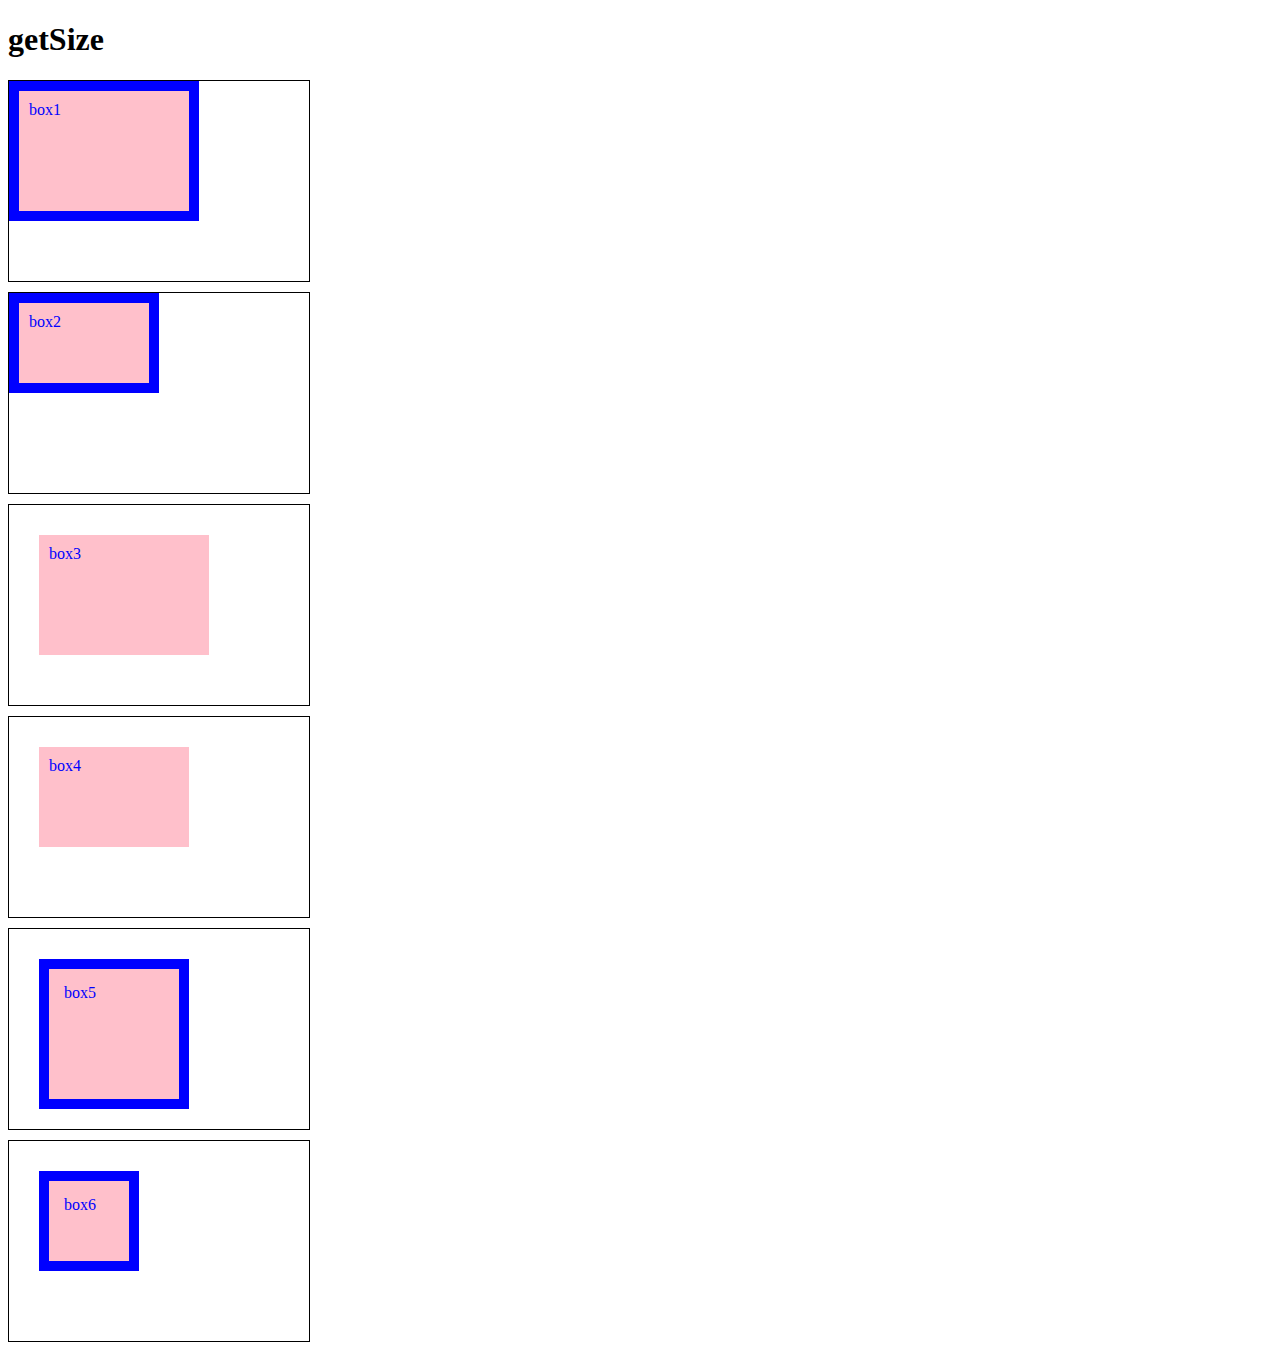
<file: app/_/bower_components/get-size/index.html>
<!doctype html>
<html>
<head>
  <meta charset="utf-8">

  <title>getSize</title>

  <style>
    .container {
      width: 300px;
      height: 200px;
      margin-bottom: 10px;
      border: 1px solid;
      position: relative;
    }

    .box {
      color: blue;
      background: pink;
    }

    .border-box {
      -webkit-box-sizing: border-box;
         -moz-box-sizing: border-box;
              box-sizing: border-box;
    }

    #box1, #box2 {
      width: 50%;
      height: 50%;
      border: 10px solid;
      padding: 10px;
    }

    #box3, #box4 {
       width: 50%;
       height: 50%;
       border: 0px solid;
       margin: 10%;
       padding: 10px;
     }

    #box5, #box6 {
       width: 100px;
       height: 100px;
       border: 10px solid;
       margin: 10%;
       padding: 5%;
     }

    </style>

</head>
<body>

  <h1>getSize</h1>

  <div class="container">
    <div id="box1" class="box">box1</div>
  </div>

  <div class="container">
    <div id="box2" class="box border-box">box2</div>
  </div>

  <div class="container">
    <div id="box3" class="box">box3</div>
  </div>

  <div class="container">
    <div id="box4" class="box border-box">box4</div>
  </div>

  <div class="container">
    <div id="box5" class="box">box5</div>
  </div>

  <div class="container">
    <div id="box6" class="box border-box">box6</div>
  </div>

  <script src="get-size.js"></script>

</body>
</html>
</file>
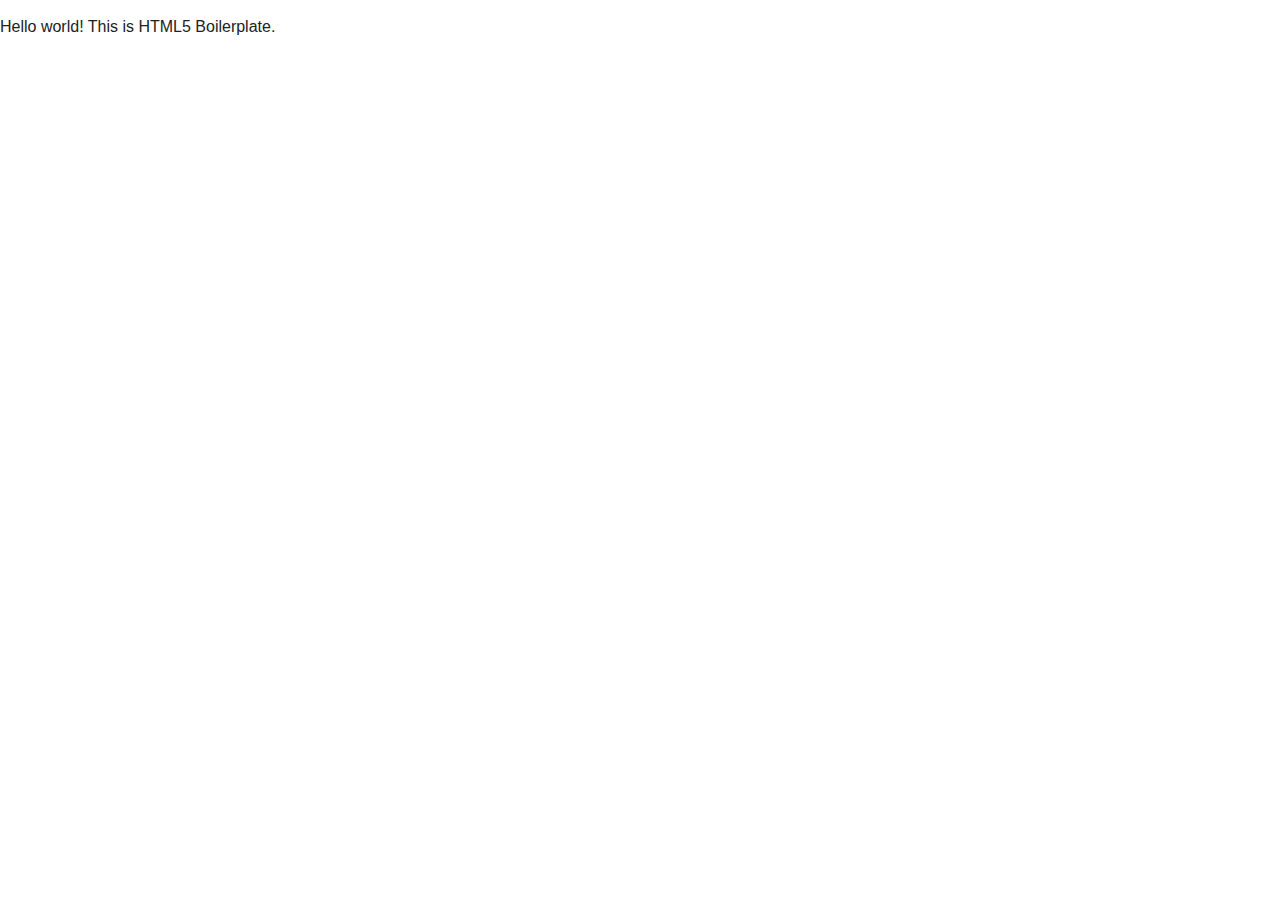
<file: app/_/bower_components/html5-boilerplate/index.html>
<!DOCTYPE html>
<!--[if lt IE 7]>      <html class="no-js lt-ie9 lt-ie8 lt-ie7"> <![endif]-->
<!--[if IE 7]>         <html class="no-js lt-ie9 lt-ie8"> <![endif]-->
<!--[if IE 8]>         <html class="no-js lt-ie9"> <![endif]-->
<!--[if gt IE 8]><!--> <html class="no-js"> <!--<![endif]-->
    <head>
        <meta charset="utf-8">
        <meta http-equiv="X-UA-Compatible" content="IE=edge,chrome=1">
        <title></title>
        <meta name="description" content="">
        <meta name="viewport" content="width=device-width">

        <!-- Place favicon.ico and apple-touch-icon.png in the root directory -->

        <link rel="stylesheet" href="css/normalize.css">
        <link rel="stylesheet" href="css/main.css">
        <script src="js/vendor/modernizr-2.6.2.min.js"></script>
    </head>
    <body>
        <!--[if lt IE 7]>
            <p class="chromeframe">You are using an <strong>outdated</strong> browser. Please <a href="http://browsehappy.com/">upgrade your browser</a> or <a href="http://www.google.com/chromeframe/?redirect=true">activate Google Chrome Frame</a> to improve your experience.</p>
        <![endif]-->

        <!-- Add your site or application content here -->
        <p>Hello world! This is HTML5 Boilerplate.</p>

        <script src="//ajax.googleapis.com/ajax/libs/jquery/1.9.1/jquery.min.js"></script>
        <script>window.jQuery || document.write('<script src="js/vendor/jquery-1.9.1.min.js"><\/script>')</script>
        <script src="js/plugins.js"></script>
        <script src="js/main.js"></script>

        <!-- Google Analytics: change UA-XXXXX-X to be your site's ID. -->
        <script>
            var _gaq=[['_setAccount','UA-XXXXX-X'],['_trackPageview']];
            (function(d,t){var g=d.createElement(t),s=d.getElementsByTagName(t)[0];
            g.src='//www.google-analytics.com/ga.js';
            s.parentNode.insertBefore(g,s)}(document,'script'));
        </script>
    </body>
</html>
</file>
<file: app/_/bower_components/html5-boilerplate/css/main.css>
/*
 * HTML5 Boilerplate
 *
 * What follows is the result of much research on cross-browser styling.
 * Credit left inline and big thanks to Nicolas Gallagher, Jonathan Neal,
 * Kroc Camen, and the H5BP dev community and team.
 */

/* ==========================================================================
   Base styles: opinionated defaults
   ========================================================================== */

html,
button,
input,
select,
textarea {
    color: #222;
}

body {
    font-size: 1em;
    line-height: 1.4;
}

/*
 * Remove text-shadow in selection highlight: h5bp.com/i
 * These selection rule sets have to be separate.
 * Customize the background color to match your design.
 */

::-moz-selection {
    background: #b3d4fc;
    text-shadow: none;
}

::selection {
    background: #b3d4fc;
    text-shadow: none;
}

/*
 * A better looking default horizontal rule
 */

hr {
    display: block;
    height: 1px;
    border: 0;
    border-top: 1px solid #ccc;
    margin: 1em 0;
    padding: 0;
}

/*
 * Remove the gap between images and the bottom of their containers: h5bp.com/i/440
 */

img {
    vertical-align: middle;
}

/*
 * Remove default fieldset styles.
 */

fieldset {
    border: 0;
    margin: 0;
    padding: 0;
}

/*
 * Allow only vertical resizing of textareas.
 */

textarea {
    resize: vertical;
}

/* ==========================================================================
   Chrome Frame prompt
   ========================================================================== */

.chromeframe {
    margin: 0.2em 0;
    background: #ccc;
    color: #000;
    padding: 0.2em 0;
}

/* ==========================================================================
   Author's custom styles
   ========================================================================== */

















/* ==========================================================================
   Helper classes
   ========================================================================== */

/*
 * Image replacement
 */

.ir {
    background-color: transparent;
    border: 0;
    overflow: hidden;
    /* IE 6/7 fallback */
    *text-indent: -9999px;
}

.ir:before {
    content: "";
    display: block;
    width: 0;
    height: 150%;
}

/*
 * Hide from both screenreaders and browsers: h5bp.com/u
 */

.hidden {
    display: none !important;
    visibility: hidden;
}

/*
 * Hide only visually, but have it available for screenreaders: h5bp.com/v
 */

.visuallyhidden {
    border: 0;
    clip: rect(0 0 0 0);
    height: 1px;
    margin: -1px;
    overflow: hidden;
    padding: 0;
    position: absolute;
    width: 1px;
}

/*
 * Extends the .visuallyhidden class to allow the element to be focusable
 * when navigated to via the keyboard: h5bp.com/p
 */

.visuallyhidden.focusable:active,
.visuallyhidden.focusable:focus {
    clip: auto;
    height: auto;
    margin: 0;
    overflow: visible;
    position: static;
    width: auto;
}

/*
 * Hide visually and from screenreaders, but maintain layout
 */

.invisible {
    visibility: hidden;
}

/*
 * Clearfix: contain floats
 *
 * For modern browsers
 * 1. The space content is one way to avoid an Opera bug when the
 *    `contenteditable` attribute is included anywhere else in the document.
 *    Otherwise it causes space to appear at the top and bottom of elements
 *    that receive the `clearfix` class.
 * 2. The use of `table` rather than `block` is only necessary if using
 *    `:before` to contain the top-margins of child elements.
 */

.clearfix:before,
.clearfix:after {
    content: " "; /* 1 */
    display: table; /* 2 */
}

.clearfix:after {
    clear: both;
}

/*
 * For IE 6/7 only
 * Include this rule to trigger hasLayout and contain floats.
 */

.clearfix {
    *zoom: 1;
}

/* ==========================================================================
   EXAMPLE Media Queries for Responsive Design.
   These examples override the primary ('mobile first') styles.
   Modify as content requires.
   ========================================================================== */

@media only screen and (min-width: 35em) {
    /* Style adjustments for viewports that meet the condition */
}

@media print,
       (-o-min-device-pixel-ratio: 5/4),
       (-webkit-min-device-pixel-ratio: 1.25),
       (min-resolution: 120dpi) {
    /* Style adjustments for high resolution devices */
}

/* ==========================================================================
   Print styles.
   Inlined to avoid required HTTP connection: h5bp.com/r
   ========================================================================== */

@media print {
    * {
        background: transparent !important;
        color: #000 !important; /* Black prints faster: h5bp.com/s */
        box-shadow: none !important;
        text-shadow: none !important;
    }

    a,
    a:visited {
        text-decoration: underline;
    }

    a[href]:after {
        content: " (" attr(href) ")";
    }

    abbr[title]:after {
        content: " (" attr(title) ")";
    }

    /*
     * Don't show links for images, or javascript/internal links
     */

    .ir a:after,
    a[href^="javascript:"]:after,
    a[href^="#"]:after {
        content: "";
    }

    pre,
    blockquote {
        border: 1px solid #999;
        page-break-inside: avoid;
    }

    thead {
        display: table-header-group; /* h5bp.com/t */
    }

    tr,
    img {
        page-break-inside: avoid;
    }

    img {
        max-width: 100% !important;
    }

    @page {
        margin: 0.5cm;
    }

    p,
    h2,
    h3 {
        orphans: 3;
        widows: 3;
    }

    h2,
    h3 {
        page-break-after: avoid;
    }
}
</file>
